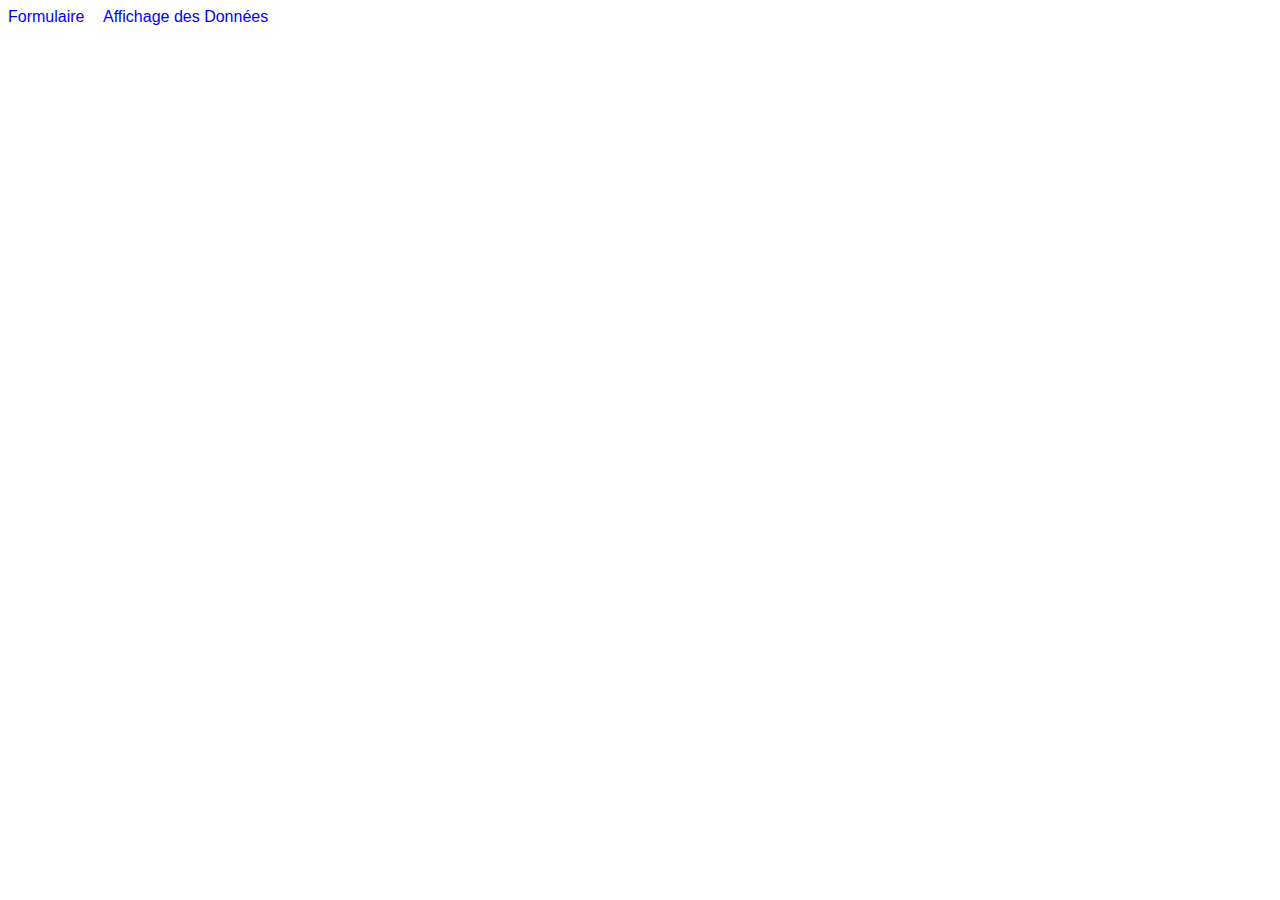
<file: index.html>
<!DOCTYPE html>
<html lang="fr">
<head>
    <meta charset="UTF-8">
    <title>API Frontend</title>
    <link rel="stylesheet" href="style.css">
</head>
<body>
    <nav>
        <a href="form.html">Formulaire</a>
        <a href="display.html">Affichage des Données</a>
    </nav>
    <script src="script.js"></script>
</body>
</html>
</file>
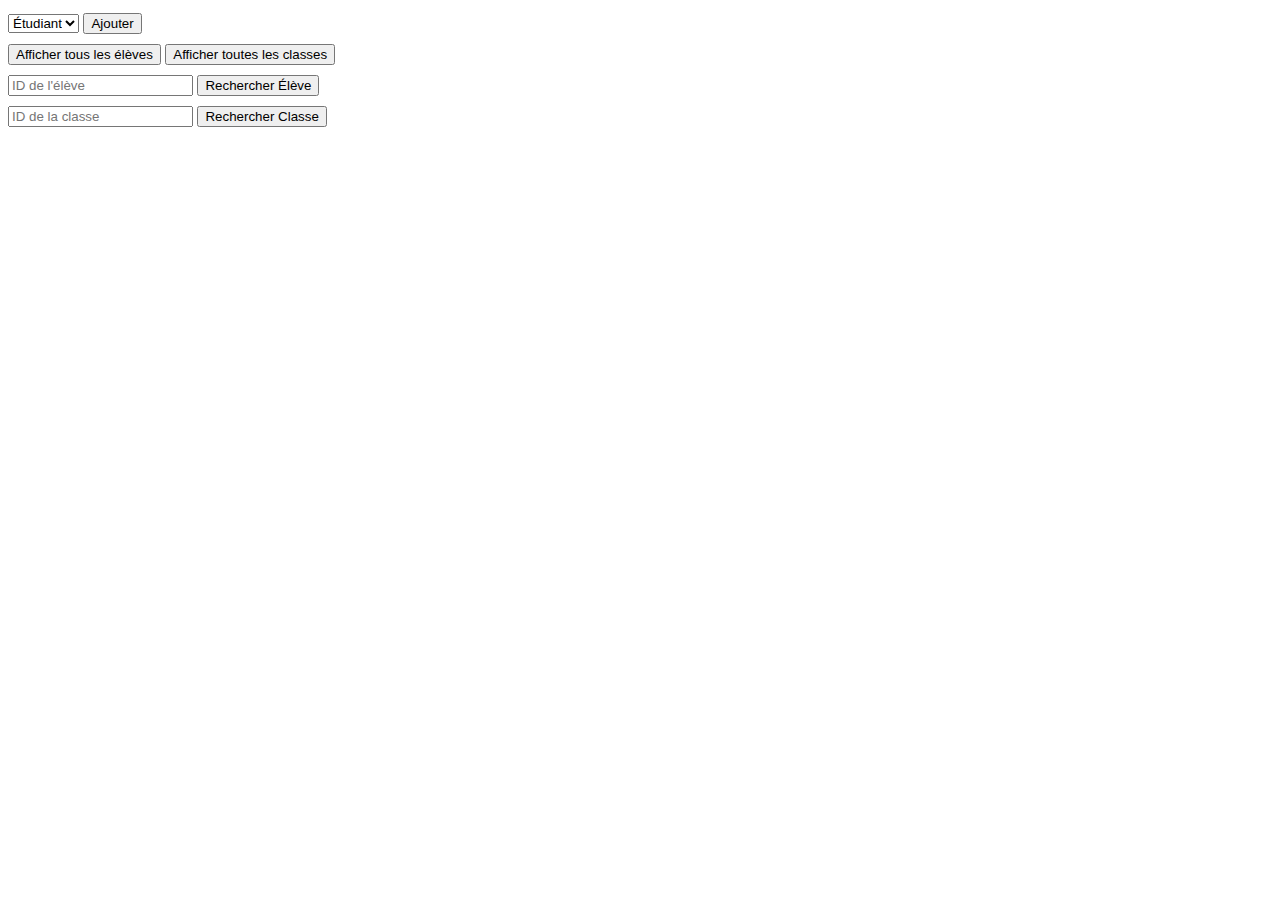
<file: display.html>
<!DOCTYPE html>
<html lang="fr">
<head>
    <meta charset="UTF-8">
    <title>Affichage des Données</title>
    <link rel="stylesheet" href="style.css">
</head>
<body>
    <div id="addContainer">
        <select id="addType">
            <option value="student">Étudiant</option>
            <option value="classe">Classe</option>
        </select>
        <button onclick="showAddForm()">Ajouter</button>
    </div>
    <div id="formContainer"></div>    
    <button onclick="fetchAndDisplayData('student')">Afficher tous les élèves</button>
    <button onclick="fetchAndDisplayData('classe')">Afficher toutes les classes</button>

    <div>
        <input type="text" id="studentId" placeholder="ID de l'élève">
        <button onclick="fetchAndDisplayDataById('student', document.getElementById('studentId').value)">Rechercher Élève</button>
    </div>

    <div>
        <input type="text" id="classId" placeholder="ID de la classe">
        <button onclick="fetchAndDisplayDataById('classe', document.getElementById('classId').value)">Rechercher Classe</button>
    </div>

    <div id="dataDisplay"></div>
    <script src="script.js"></script>
</body>
</html>
</file>
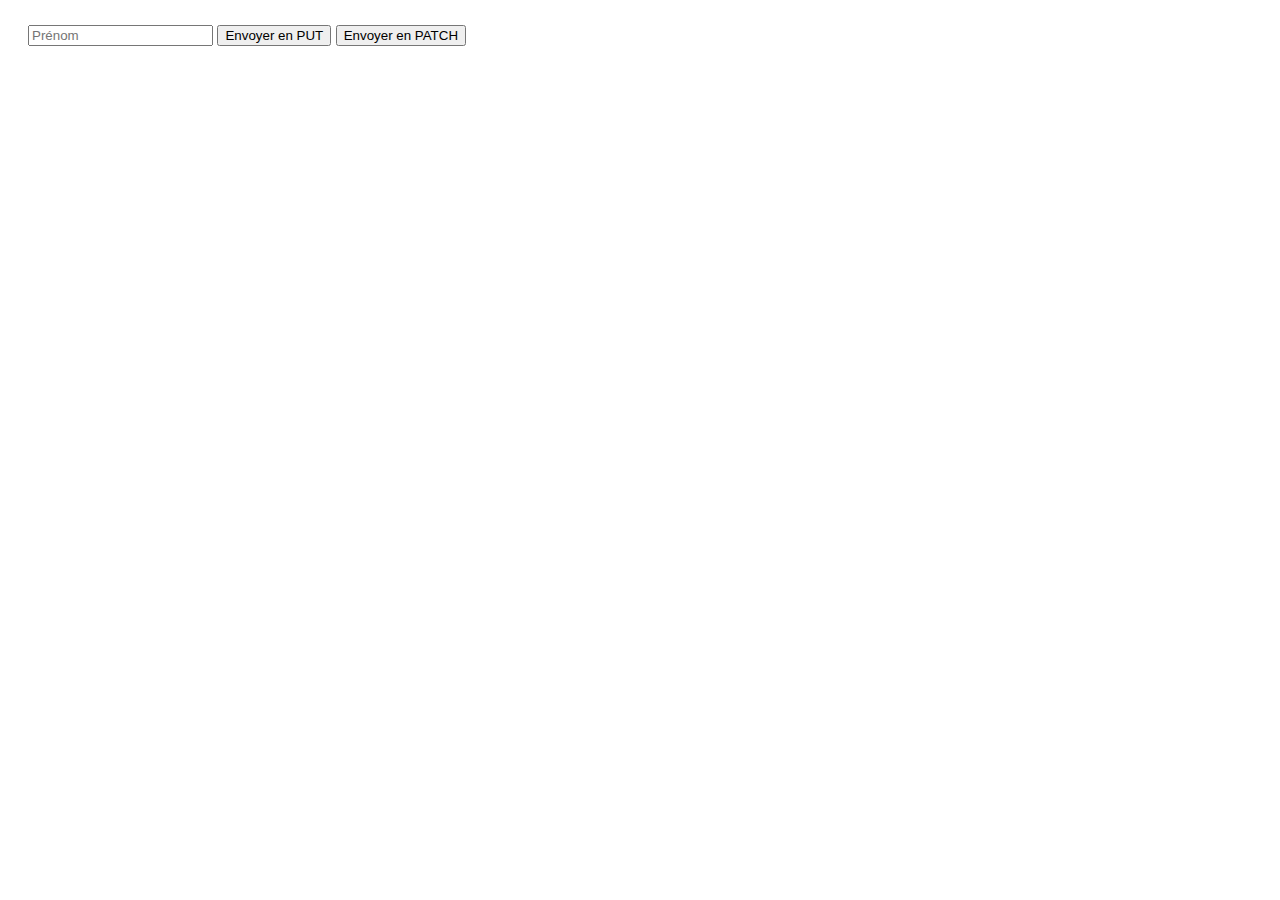
<file: form.html>
<!DOCTYPE html>
<html lang="fr">
<head>
    <meta charset="UTF-8">
    <title>Formulaire</title>
    <link rel="stylesheet" href="style.css">
</head>
<body>
    <form id="studentForm">
        <input type="text" name="firstname" placeholder="Prénom" required>
        <button type="button" onclick="submitForm('PUT')">Envoyer en PUT</button>
        <button type="button" onclick="submitForm('PATCH')">Envoyer en PATCH</button>
    </form>
    <script src="script.js"></script>
</body>
</html>
</file>
<file: style.css>
body {
    font-family: Arial, sans-serif;
}

nav a {
    margin-right: 15px;
    text-decoration: none;
    color: blue;
}

#studentForm, #dataDisplay {
    margin: 20px;
}

input, button {
    margin: 5px 0;
}

.data-item {
    background-color: #f9f9f9;
    border: 1px solid #ddd;
    padding: 10px;
    margin-bottom: 10px;
    border-radius: 5px;
}

.data-item p {
    margin: 5px 0;
    color: #333;
}

.data-item p strong {
    color: #007bff;
}

.data-item button {
    margin: 5px;
    padding: 5px 10px;
    background-color: #007bff;
    color: white;
    border: none;
    border-radius: 5px;
    cursor: pointer;
}

.data-item button:hover {
    background-color: #0056b3;
}
</file>
